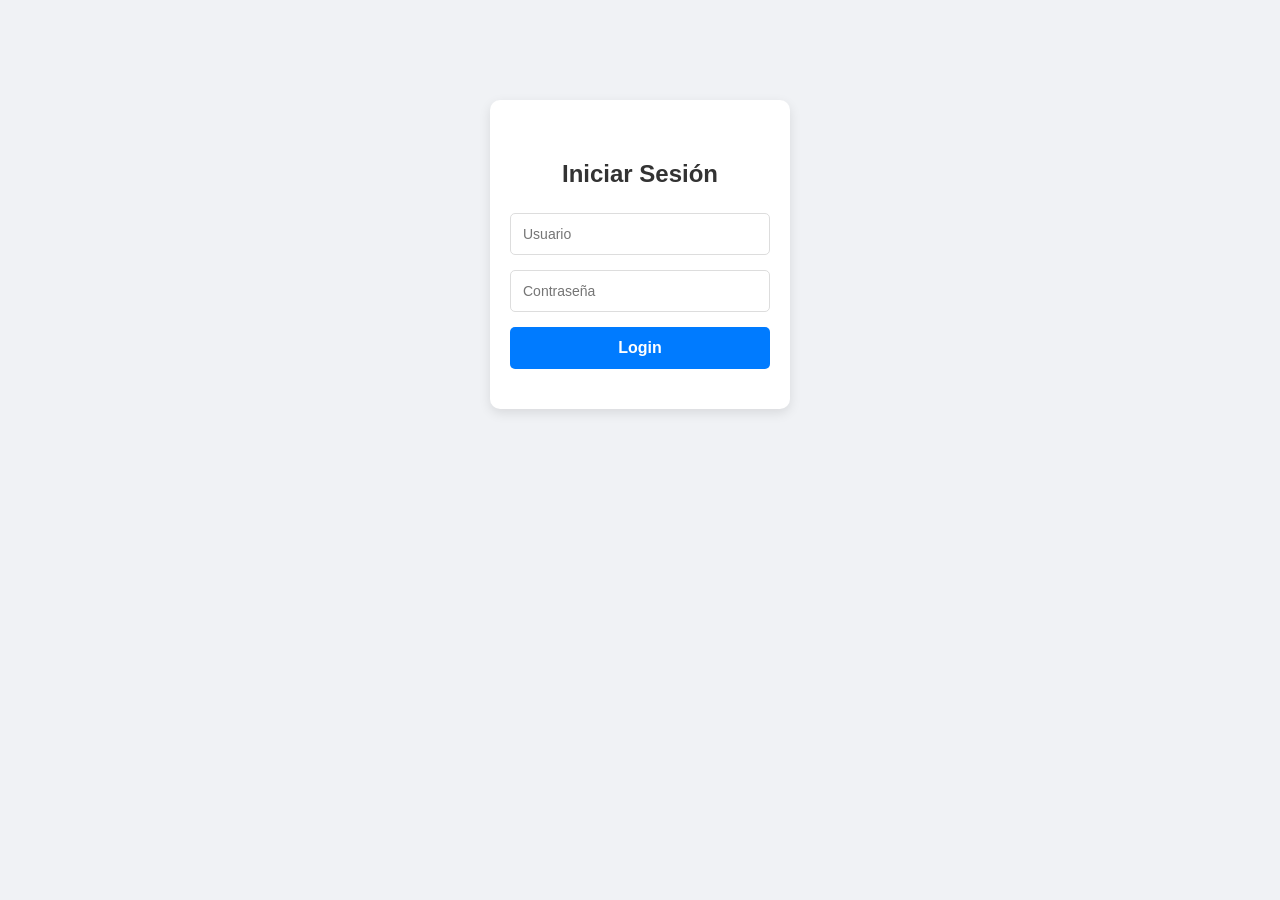
<file: index.html>
<!DOCTYPE html>
<html lang="en">
<head>
    <meta charset="UTF-8">
    <meta name="viewport" content="width=device-width, initial-scale=1.0">
    <title>Document</title>
    <link rel="stylesheet" href="css/login.css">
</head>
<body>
<div class="login-wrapper">
    <h2>Iniciar Sesión</h2>
<div>
<input type="text" id="username" placeholder="Usuario">
<input type="password" id="password" placeholder="Contraseña">
<button id="btnLogin">Login</button>
</div>

</div>

<script src="js/login.js"></script>
    
</body>
</html>
</file>
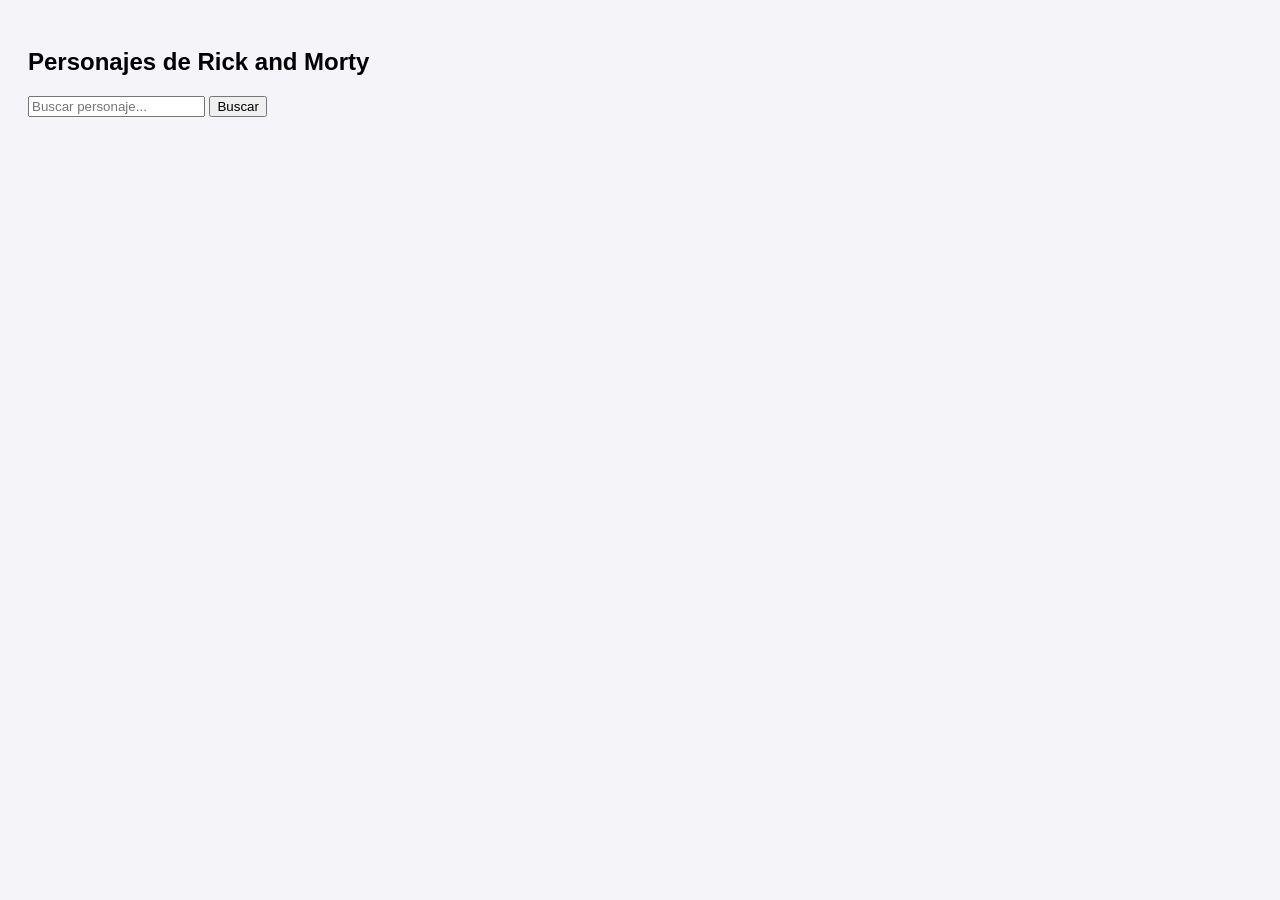
<file: characters.html>
<!DOCTYPE html>
<html lang="en">
<head>
    <meta charset="UTF-8">
    <meta name="viewport" content="width=device-width, initial-scale=1.0">
    <title>Personajes</title>

<link rel="stylesheet" href="characters.css">

</head>
<body>
    <h2>Personajes de Rick and Morty</h2>
    <input type="text" id="inputBusqueda" placeholder="Buscar personaje...">
    <button id="btnBuscar">Buscar</button>

    <div id="contenedor-cards" ></div>
    <script src="characters.js"></script>
</body>
</html>
</file>
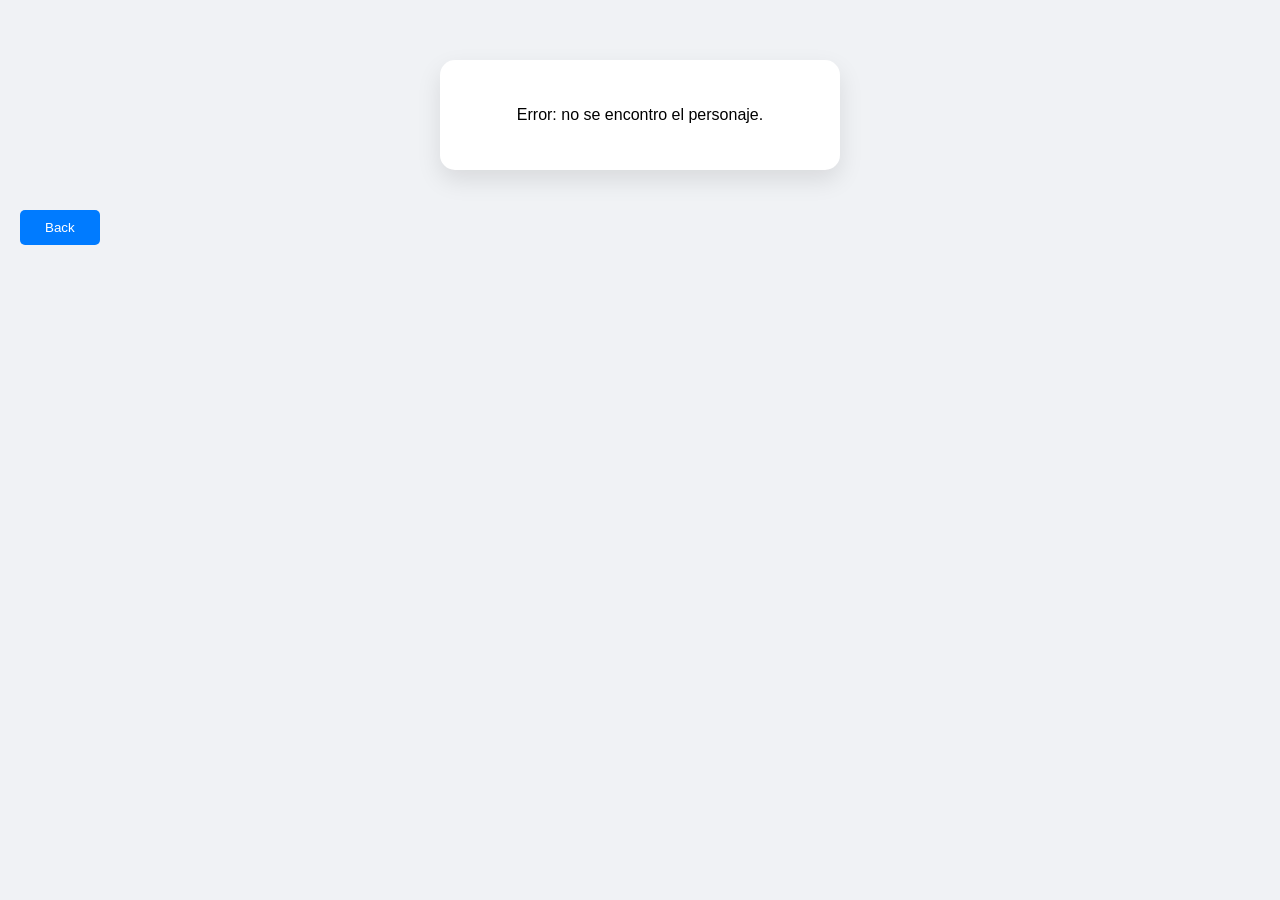
<file: details.html>
<!DOCTYPE html>
<html lang="en">
<head>
    <meta charset="UTF-8">
    <meta name="viewport" content="width=device-width, initial-scale=1.0">
    <title>Detalle del personaje</title>

<link rel="stylesheet" href="details.css">


</head>
<body>
    <div class="contenedor-principal">
       

        <div id="detalle-personaje">
            <p>Cargando información...</p>
        </div>


    
    </div>

    
        <div class="contenedor-boton">
            <button id="btnBack">Back</button>
        </div>

    <script src="details.js"></script>
</body>
</html>
</file>
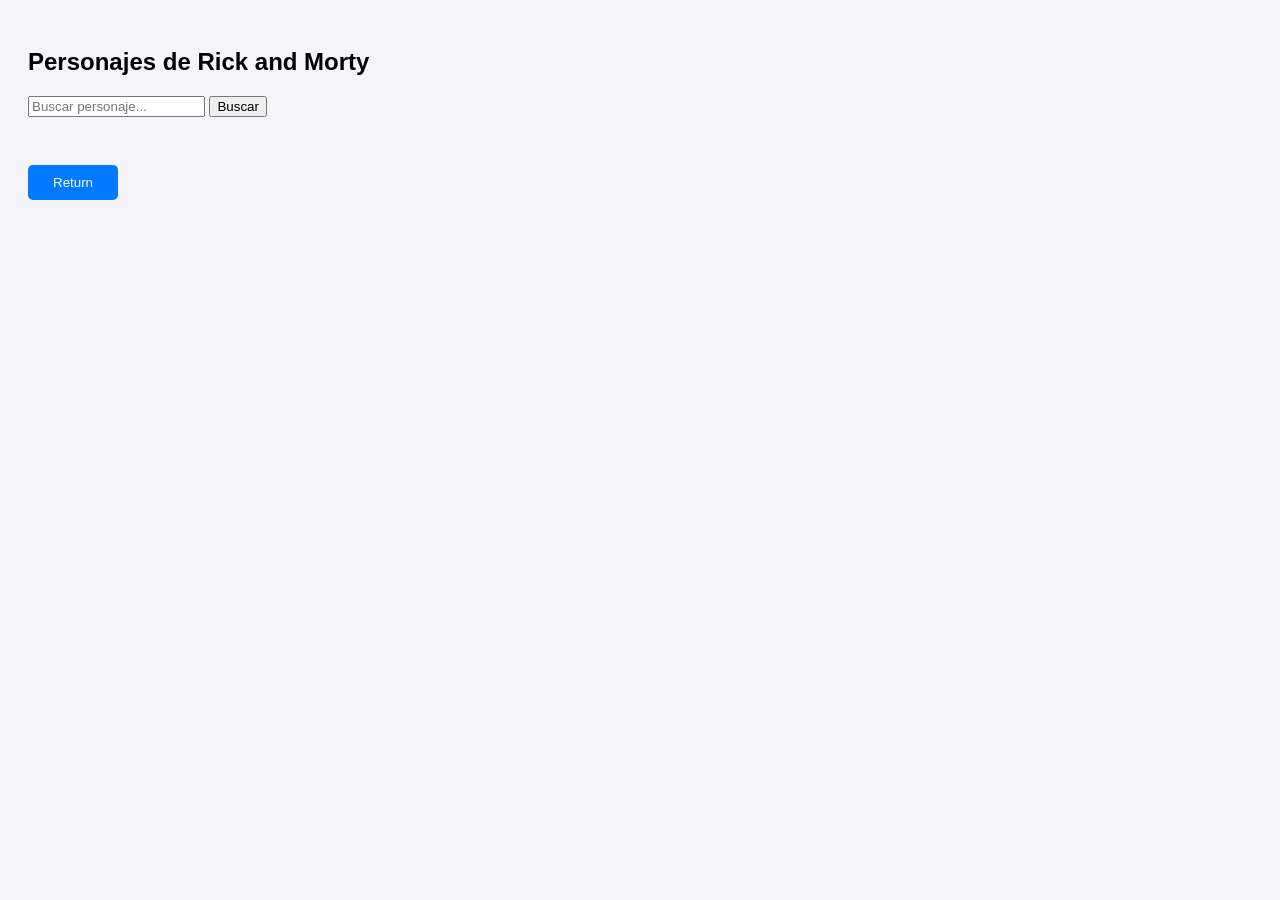
<file: pages/characters.html>
<!DOCTYPE html>
<html lang="en">

<head>
    <meta charset="UTF-8">
    <meta name="viewport" content="width=device-width, initial-scale=1.0">
    <title>Personajes</title>
    <link rel="stylesheet" href="../css/characters.css">
</head>

<body>
    <h2>Personajes de Rick and Morty</h2>
    <input type="text" id="searchInput" placeholder="Buscar personaje...">
    <button id="searchBtn">Buscar</button>

    <div id="cards-container"></div>

    <br>

    <div>
        <button id="btnBackToLogin">Return</button>
    </div>

    <script src="../js/characters.js"></script>
</body>

</html>
</file>
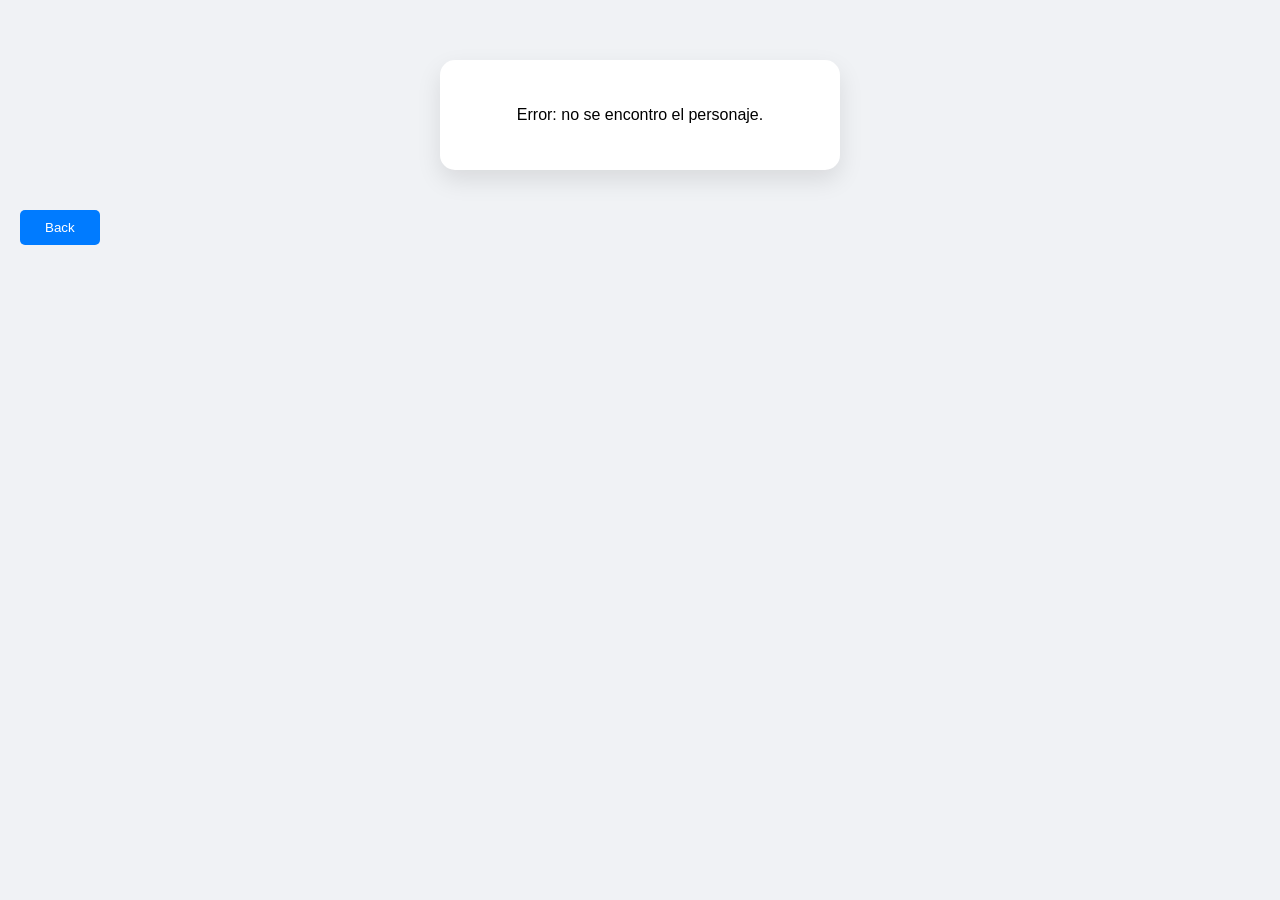
<file: pages/details.html>
<!DOCTYPE html>
<html lang="en">
<head>
    <meta charset="UTF-8">
    <meta name="viewport" content="width=device-width, initial-scale=1.0">
    <title>Detalle del personaje</title>

<link rel="stylesheet" href="../css/details.css">


</head>
<body>
    <div class="main-container">
       

        <div id="character-detail">
            <p>Cargando información...</p>
        </div>


    
    </div>

    
        <div class="button-container">
            <button id="btnBack">Back</button>
        </div>

    <script src="../js/details.js"></script>
</body>
</html>
</file>
<file: css/login.css>
/* General reset and body styling */
body {
    font-family:  sans-serif;
    background-color: #f0f2f5;
    display: flex;
    justify-content: center;
    padding-top: 100px;
    margin: 0;
}

/* Card container for the login */
.login-wrapper {
    background-color: white;
    padding: 40px 20px;
    border-radius: 10px;
    box-shadow: 0 4px 12px rgba(0, 0, 0, 0.1);
    text-align: center;
    width: 90%;
    max-width: 300px;
    box-sizing: border-box;
}

h2 {
    color: #333;
    margin-bottom: 25px;
}

/* Input styling */
input {
    width: 100%;
    padding: 12px;
    margin-bottom: 15px;
    border: 1px solid #ddd;
    border-radius: 5px;
    box-sizing: border-box; /* Ensures padding doesn't affect width */
    font-size: 14px;
}

input:focus {
    outline: none;
    border-color: #007bff;
}

/* Button styling */
button {
    width: 100%;
    padding: 12px;
    background-color: #007bff;
    color: white;
    border: none;
    border-radius: 5px;
    cursor: pointer;
    font-size: 16px;
    font-weight: bold;
    transition: background-color 0.3s;
}

button:hover {
    background-color: #0056b3;
}
</file>
<file: characters.css>
#contenedor-cards{
        display:grid;
        /*5 columnas de igual tamaño por defecto*/
        grid-template-columns: repeat(5,1fr);
        gap:20px;
        margin-top: 30px;
    }

    /*Responsividad:
    cuando la ventana mide 1000px o menos cambia a 3 columnas
    */
    @media (max-width:1000px){
        #contenedor-cards{
            grid-template-columns: repeat(3,1fr);

        }
    }

    /* Estilo para cada tarjeta */
    .card {
        background-color: white;
        border-radius: 8px;
        box-shadow: 0 4px 8px rgba(0,0,0,0.1);
        overflow: hidden; /* Para que la imagen no se salga de los bordes redondeados */
        cursor: pointer;
        transition: transform 0.2s; /* Efecto suave al pasar el mouse */
        text-align: center;
        padding-bottom: 10px;
    }

body {
        font-family: Arial, sans-serif;
        background-color: #f4f4f9;
        padding: 20px;
    }
</file>
<file: details.css>
body {
    font-family: sans-serif;
    margin: 0;
    padding: 20px;
    background-color: #f0f2f5;
}

/* Este es el que hace el trabajo de centrar la "columna" de contenido */
.contenedor-principal {
    max-width: 400px; /* Mismo ancho que tu tarjeta */
    margin: 40px auto; /* Centra horizontalmente el bloque completo */
}

#detalle-personaje {
    background-color: white;
    padding: 30px;
    border-radius: 15px;
    box-shadow: 0 10px 25px rgba(0,0,0,0.1);
    text-align: center;
    box-sizing: border-box; /* Importante para que el padding no agrande la caja */
}

/* Estilo para alinear el botón a la izquierda */
.contenedor-boton {
    text-align: left; /* Alinea el botón a la izquierda dentro de los 400px */
    margin-bottom: 15px;
}

#btnBack {
    padding: 10px 25px;
    background-color: #007bff;
    color: white;
    border: none;
    border-radius: 5px;
    cursor: pointer;
    transition: background-color 0.3s;
}
</file>
<file: css/characters.css>
/* Container for character cards using CSS Grid */
#cards-container {
    display: grid;
    /* 5 equal-sized columns by default */
    grid-template-columns: repeat(5, 1fr);
    gap: 20px;
    margin-top: 30px;
}

/*When the window is 1000px or less, change to 3 columns
    */
@media (max-width:1000px) {
    #cards-container {
        grid-template-columns: repeat(3, 1fr);

    }
}

/* Individual card styling */
.card {
    background-color: white;
    border-radius: 8px;
    box-shadow: 0 4px 8px rgba(0, 0, 0, 0.1);
    overflow: hidden;
    cursor: pointer;
    transition: transform 0.2s;
    text-align: center;
    padding-bottom: 10px;
}

body {
    font-family: Arial, sans-serif;
    background-color: #f4f4f9;
    padding: 20px;
}


#btnBackToLogin {
    padding: 10px 25px;
    background-color: #007bff;
    color: white;
    border: none;
    border-radius: 5px;
    cursor: pointer;
    transition: background-color 0.3s;
}
</file>
<file: css/details.css>
body {
    font-family: sans-serif;
    margin: 0;
    padding: 20px;
    background-color: #f0f2f5;
}

/* Centers the main content column */
.main-container {
    width: 90%;
    max-width: 400px; 
    margin: 40px auto; 
}

/* Ensure images don't overflow on small screens */
#character-detail img {
    max-width: 100%;
    height: auto;
    border-radius: 8px;
}

#character-detail {
    background-color: white;
    padding: 30px;
    border-radius: 15px;
    box-shadow: 0 10px 25px rgba(0,0,0,0.1);
    text-align: center;
    box-sizing: border-box; 
}

/* Styling to align the button to the left */
.button-container {
    text-align: left; 
    margin-bottom: 15px;
}

#btnBack {
    padding: 10px 25px;
    background-color: #007bff;
    color: white;
    border: none;
    border-radius: 5px;
    cursor: pointer;
    transition: background-color 0.3s;
}
</file>
